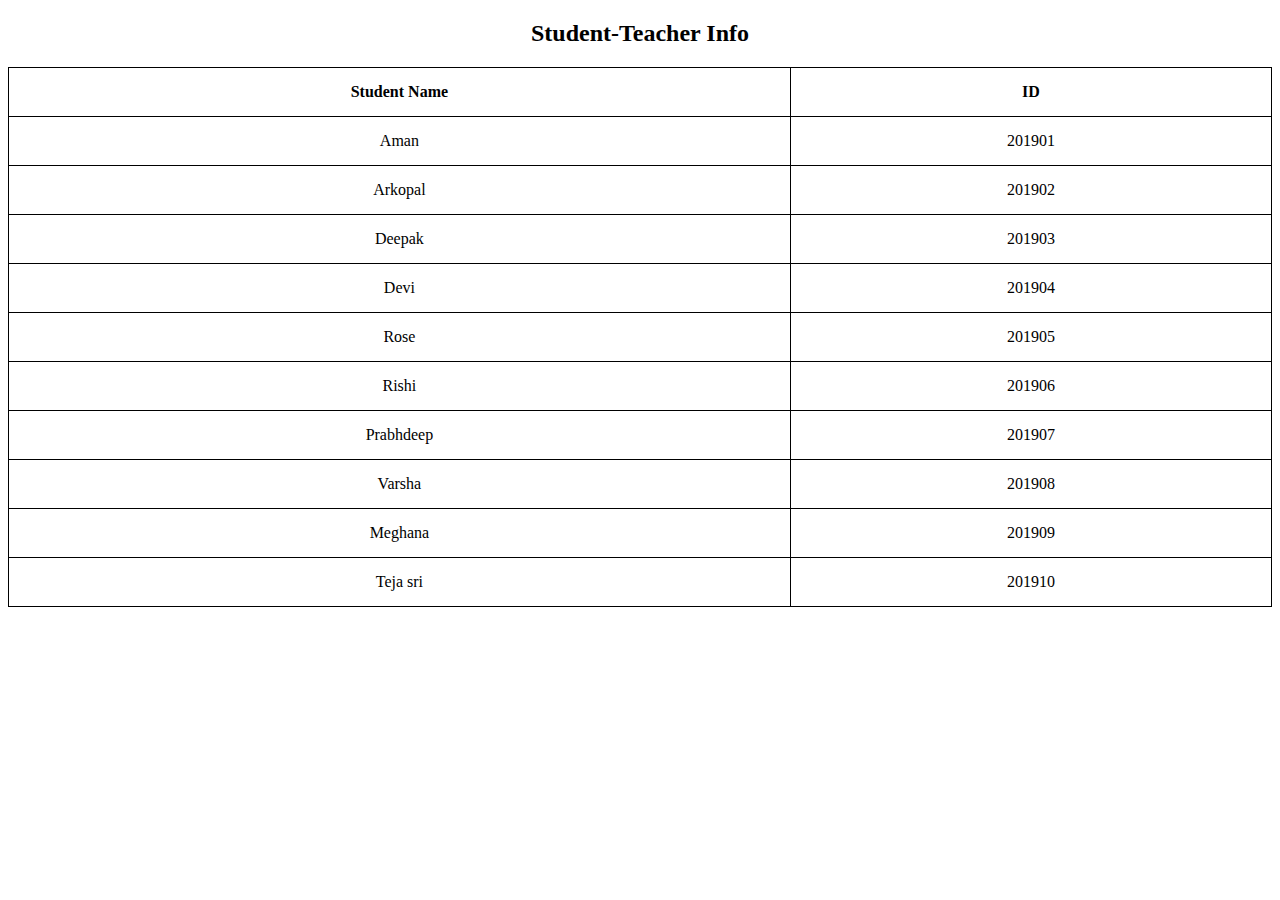
<file: front_web/starter/student-teacher.html>
<!DOCTYPE html>
<html>
<head>
<style>
table, th, td {
  border: 1px solid black;
  border-collapse: collapse;
  text-align: center;
}
th, td {
  padding: 15px;
}
</style>
</head>
<body>

<h2 style="text-align: center;">Student-Teacher Info</h2>


<table style="width:100%">
  <tr>
    <th>Student Name</th>
    <th>ID</th> 
    
  </tr>
  <tr>
    <td>Aman</td>
    <td>201901</td>
  </tr>
  <tr>
    <td>Arkopal</td>
    <td>201902</td>
  </tr>
  <tr>
    <td>Deepak</td>
    <td>201903</td>
  </tr>
  <tr>
    <td>Devi</td>
    <td>201904</td>
  </tr>
  <tr>
    <td>Rose</td>
    <td>201905</td>
  </tr>
  <tr>
    <td>Rishi</td>
    <td>201906</td>
  </tr>
  <tr>
    <td>Prabhdeep</td>
    <td>201907</td>
  </tr>
  <tr>
    <td>Varsha</td>
    <td>201908</td>
  </tr><tr>
    <td>Meghana</td>
    <td>201909</td>
  </tr>
  <tr>
    <td>Teja sri</td>
    <td>201910</td>
  </tr>
</table>

</body>
</html>
</file>
